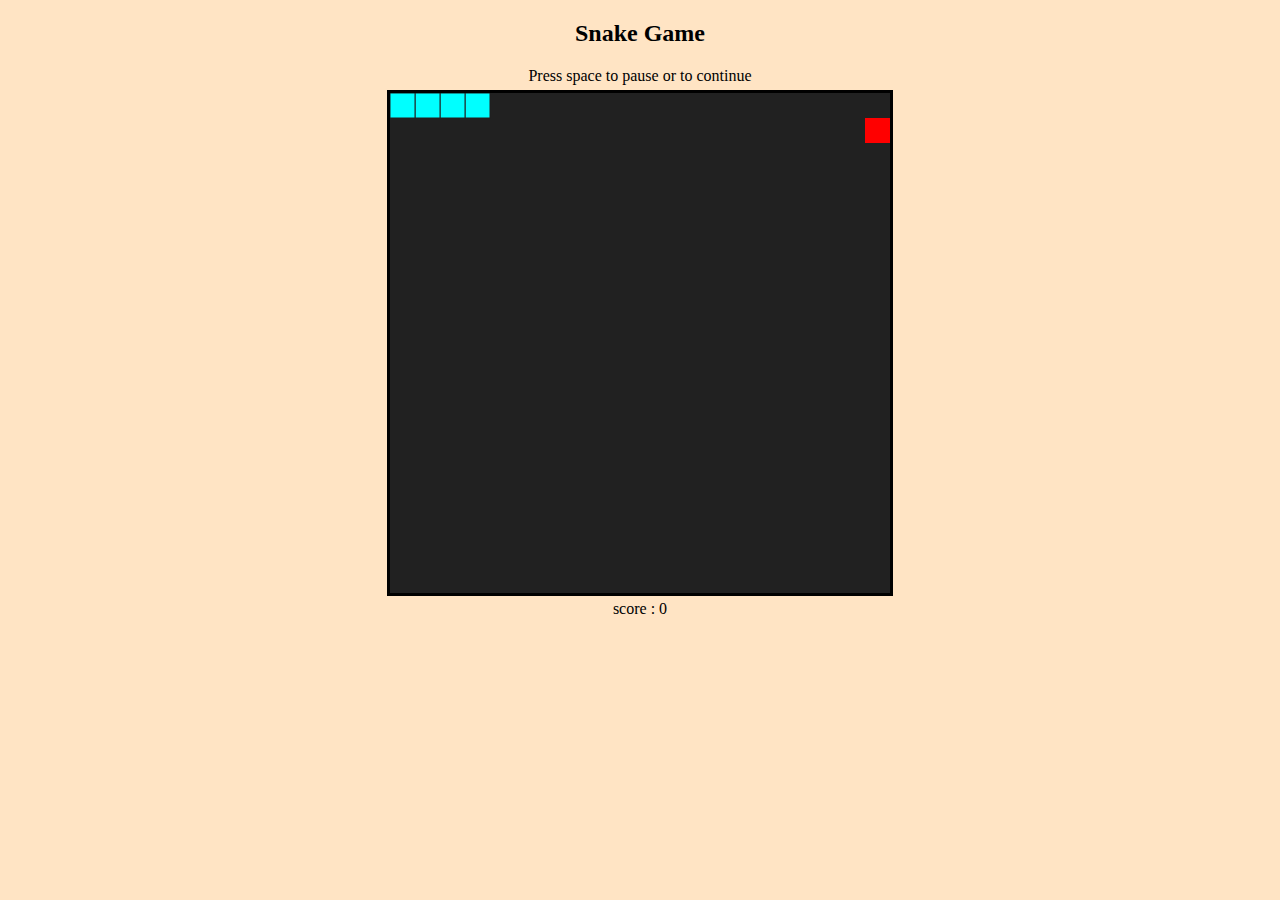
<file: index.html>
<!DOCTYPE html>
<!--[if lt IE 7]>      <html class="no-js lt-ie9 lt-ie8 lt-ie7"> <![endif]-->
<!--[if IE 7]>         <html class="no-js lt-ie9 lt-ie8"> <![endif]-->
<!--[if IE 8]>         <html class="no-js lt-ie9"> <![endif]-->
<!--[if gt IE 8]>      <html class="no-js"> <!--<![endif]-->

    <head>
        <meta charset="utf-8">
        <meta http-equiv="X-UA-Compatible" content="IE=edge">
        <title>Snake Game</title>
        <meta name="description" content="">
        <meta name="viewport" content="width=device-width, initial-scale=1">
        <link rel="stylesheet" href="css.css">
        <script src="js.js" async defer></script>
    </head>
    <body>
      <h2>Snake Game</h2> 
      <div class="msg">Press space to pause or to continue</div>
      <canvas class="gameboard" height="500" width="500px"></canvas>
      <div class="score">score : <span class="scrval">0</span></div>
       
    </body>
</html>
</file>
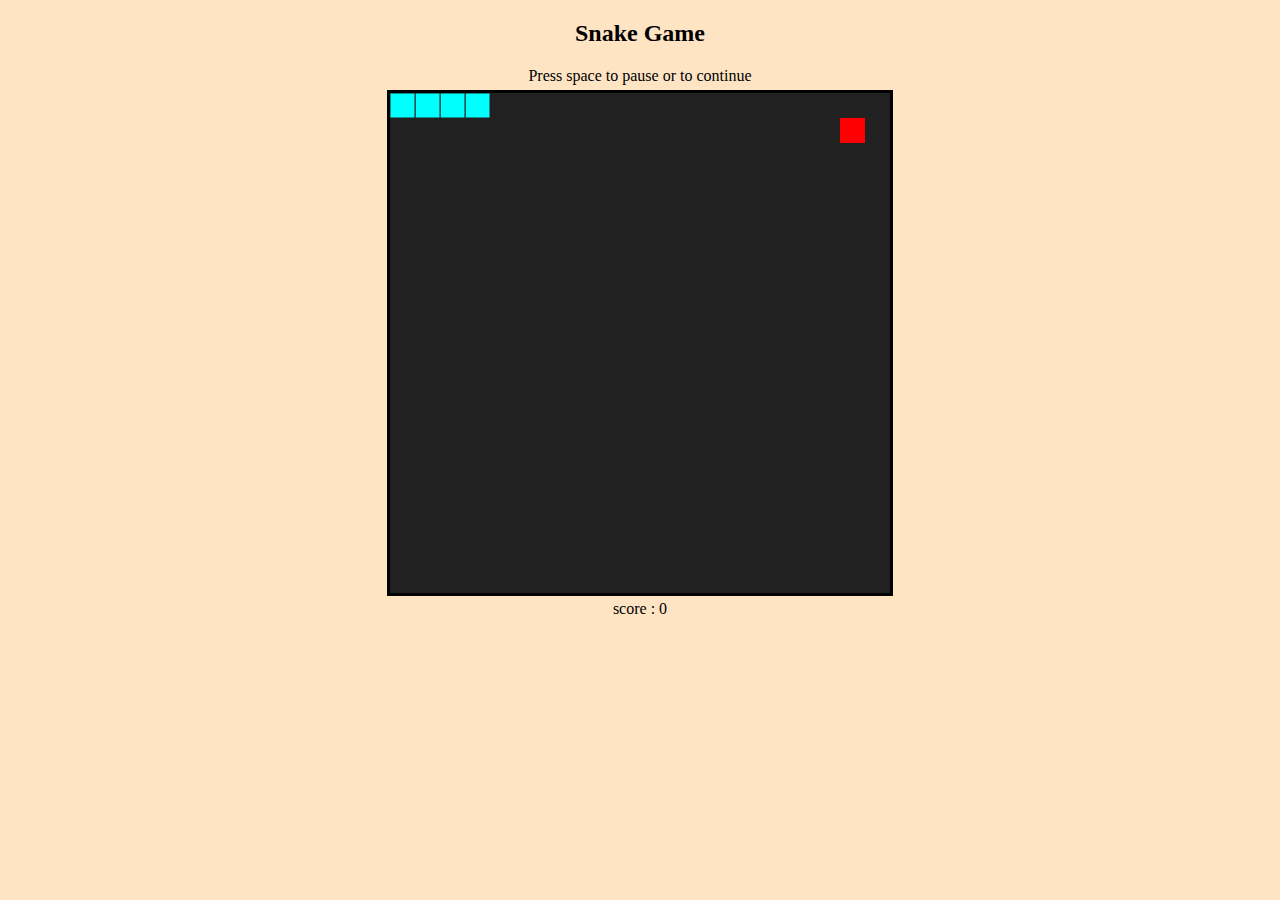
<file: Html.html>
<!DOCTYPE html>
<!--[if lt IE 7]>      <html class="no-js lt-ie9 lt-ie8 lt-ie7"> <![endif]-->
<!--[if IE 7]>         <html class="no-js lt-ie9 lt-ie8"> <![endif]-->
<!--[if IE 8]>         <html class="no-js lt-ie9"> <![endif]-->
<!--[if gt IE 8]>      <html class="no-js"> <!--<![endif]-->
<html>
    <head>
        <meta charset="utf-8">
        <meta http-equiv="X-UA-Compatible" content="IE=edge">
        <title>Snake Game</title>
        <meta name="description" content="">
        <meta name="viewport" content="width=device-width, initial-scale=1">
        <link rel="stylesheet" href="css.css">
        <script src="js.js" async defer></script>
    </head>
    <body>
      <h2>Snake Game</h2> 
      <div class="msg">Press space to pause or to continue</div>
      <canvas class="gameboard" height="500" width="500px"></canvas>
      <div class="score">score : <span class="scrval">0</span></div>
       
    </body>
</html>
</file>
<file: css.css>
*{
    background-color: bisque;
    padding:0;
    text-align: center;
}

canvas{
    
    border: solid;

}

.msg{
    padding-bottom: 5px;
}
</file>
